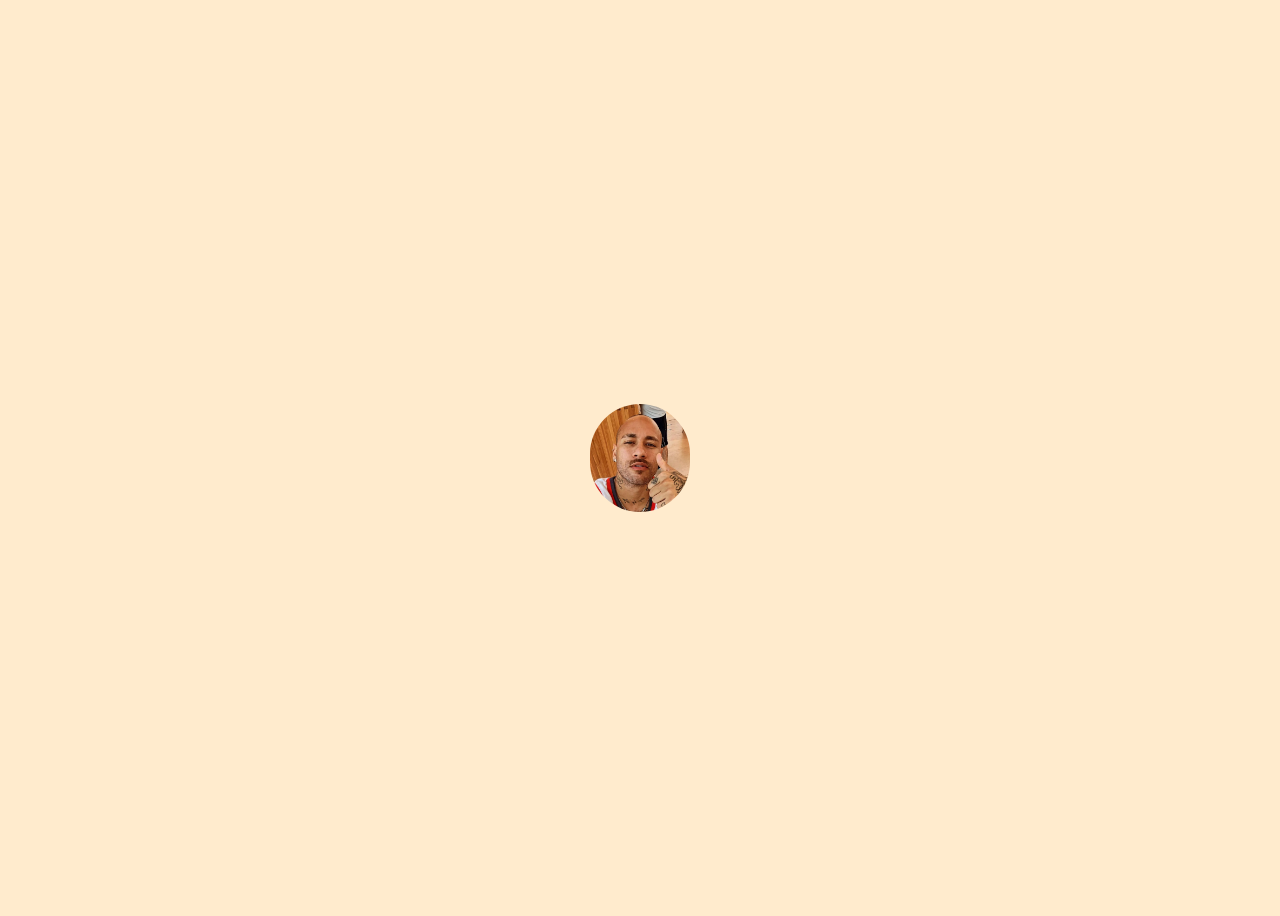
<file: portifólio-Arthur-N6/index.html>
<!DOCTYPE html>
<html lang="en">
<head>
    <meta charset="UTF-8">
    <meta http-equiv="X-UA-Compatible" content="IE=edge">
    <meta name="viewport" content="width=device-width, initial-scale=1.0">
    <title>Portifólio de Arthur Gael</title>
    <link rel="stylesheet" href="style.css">
</head>
<body>
    <img src="img/neycalvo-740x800.webp" alt="">
    
    
</body>
</html>
</file>
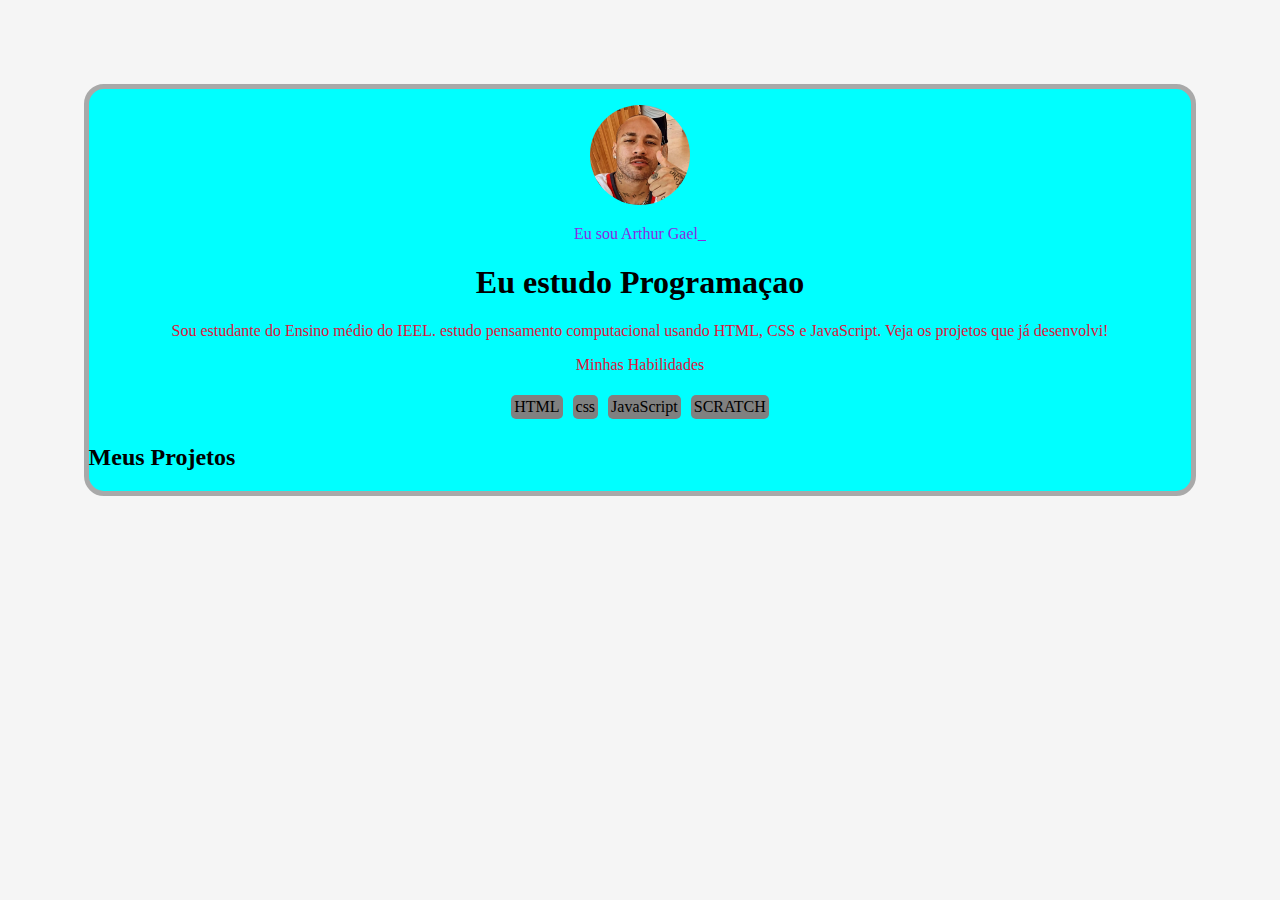
<file: portif-lio-Arthur-N6-main/portifólio-Arthur-N6/index.html>
<!DOCTYPE html>
<html lang="pt-br">

<head>
    <meta charset="UTF-8">
    <meta name="viewport" content="width=device-width, initial-scale=1.0">
    <title>Portfólio de Arthur Gael</title>
    <link rel="stylesheet" href="style.css">
</head>

<body>
    <img src="img/neycalvo-740x800.webp" alt="">
    <p class="perfil">Eu sou Arthur Gael_</p>
    <h1>Eu estudo Programaçao</h1>
    <p class="desc">Sou estudante do Ensino médio do IEEL. estudo pensamento computacional usando HTML, CSS e JavaScript. Veja os projetos que já desenvolvi!</p>
    <p class="desc">Minhas Habilidades</p>
    <div>
        <a class="habilidades">HTML</a>
        <a class="habilidades">css</a>
        <a class="habilidades">JavaScript</a>
        <a class="habilidades">SCRATCH</a>
    </div>
    <h2>Meus Projetos</h2>
</body>

</html>
</file>
<file: portifólio-Arthur-N6/style.css>
body{
    background-color: blanchedalmond;
    display: flex;
    justify-content: center;
    align-items: center;
    height: 100vh;
    border: black;
}

img{
    border-radius: 120px;
    width: 100px;
}
</file>
<file: portif-lio-Arthur-N6-main/portifólio-Arthur-N6/style.css>
html{
    background-color: whitesmoke;
    margin: 2cm;
}

body{
background-color: aqua;
display: block;
justify-content: center;
align-items: center;
height: auto;
border: darkgray solid 5px;
text-align: center;
border-radius: 20px;
padding-top: 1rem;
}

img{
    border-radius: 120px;
    width: 100px;
    height: 100px;

}
.perfil{
    color: blueviolet;
}
.desc{
    color: crimson;
}
div{
    display: flex;
justify-content: center;
}
a{
    margin: 5px;
    background-color: gray;
 padding: 3px;
 border-radius: 5px;
 
}
h2{
    text-align: left;
}
</file>
